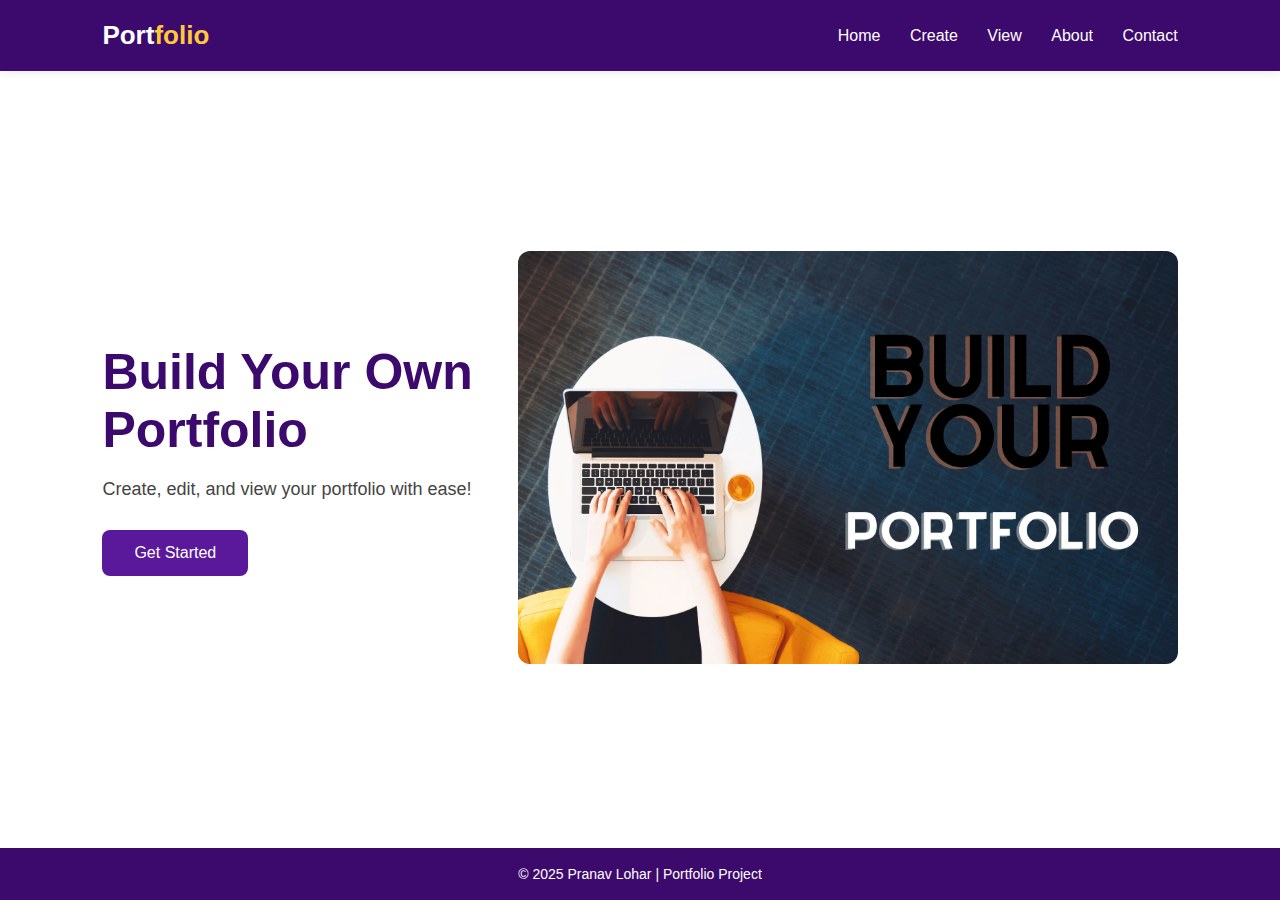
<file: index.html>
<!DOCTYPE html>
<html lang="en">
<head>
  <meta charset="UTF-8">
  <meta name="viewport" content="width=device-width, initial-scale=1.0">
  <title>Home | My Portfolio</title>
  <link rel="stylesheet" href="styles.css">
  <script defer src="script.js"></script>
</head>
<body>
  <div class="header">
    <div class="logo">Port<span>folio</span></div>
    
    <!-- Hamburger Button -->
    <div class="hamburger" onclick="toggleMenu()">☰</div>
  
    <div class="navbar" id="navbar">
      <a href="index.html">Home</a>
      <a href="create.html">Create</a>
      <a href="view.html">View</a>
      <a href="about.html">About</a>
      <a href="contact.html">Contact</a>
    </div>
  </div>

<div class="hero">
  <div class="hero-text">
    <h1>Build Your Own Portfolio</h1>
    <p>Create, edit, and view your portfolio with ease!</p>
    <a href="create.html" class="btn">Get Started</a>
  </div>
  <div class="hero-img">
    <img src="hero-image.png" alt="Portfolio">
  </div>
</div>

<footer>
  &copy; 2025 Pranav Lohar | Portfolio Project
</footer>

</body>
</html>
</file>
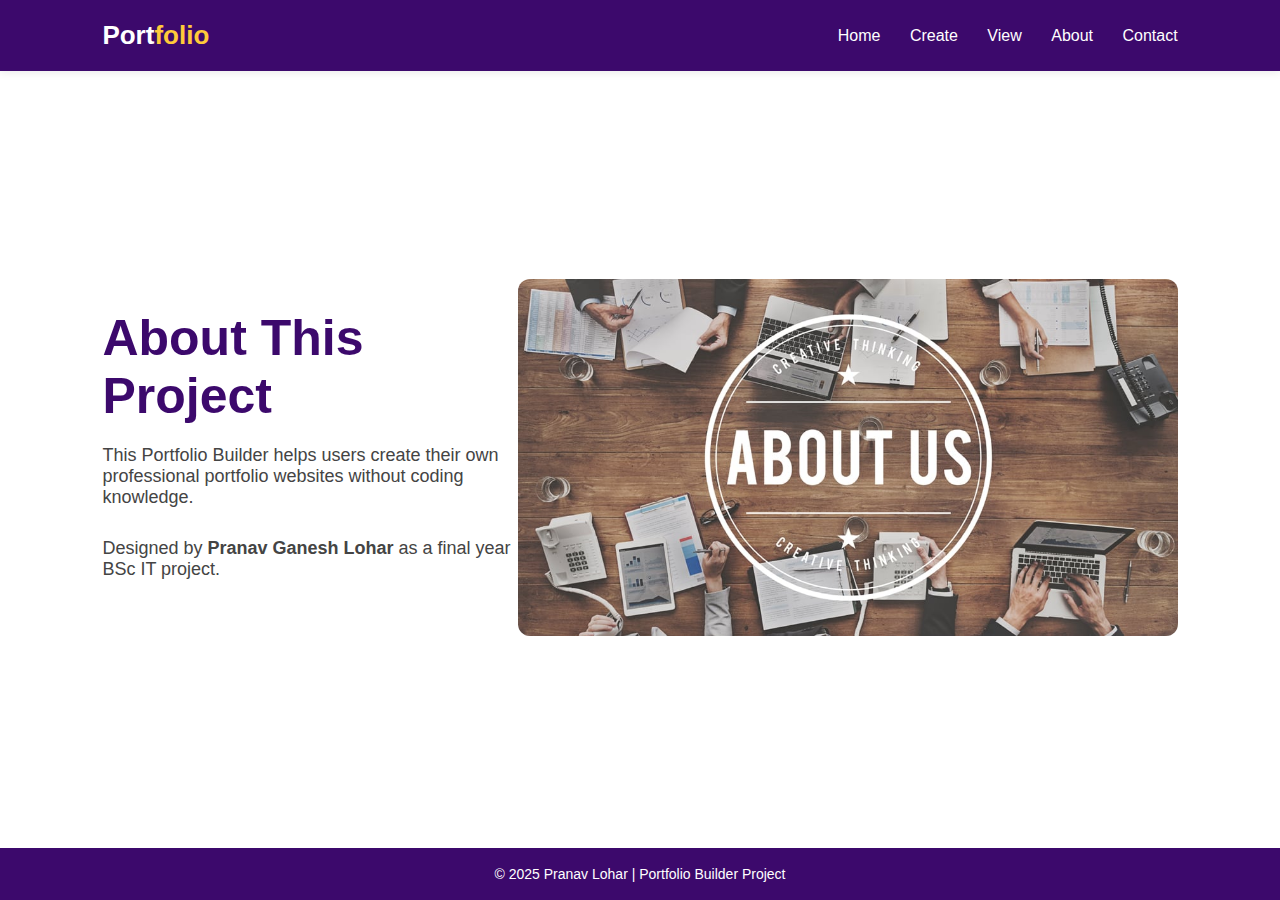
<file: about.html>
<!DOCTYPE html>
<html lang="en">
<head>
  <meta charset="UTF-8">
  <meta name="viewport" content="width=device-width, initial-scale=1.0">
  <title>About | Portfolio Builder</title>
  <link rel="stylesheet" href="styles.css">
  <script defer src="script.js"></script>
</head>
<body>

  <div class="header">
    <div class="logo">Port<span>folio</span></div>
    
    <!-- Hamburger Button -->
    <div class="hamburger" onclick="toggleMenu()">☰</div>
  
    <div class="navbar" id="navbar">
      <a href="index.html">Home</a>
      <a href="create.html">Create</a>
      <a href="view.html">View</a>
      <a href="about.html">About</a>
      <a href="contact.html">Contact</a>
    </div>
  </div>

<section class="hero">
  <div class="hero-text">
    <h1>About This Project</h1>
    <p>This Portfolio Builder helps users create their own professional portfolio websites without coding knowledge.</p>
    <p>Designed by <strong>Pranav Ganesh Lohar</strong> as a final year BSc IT project.</p>
  </div>
  <div class="hero-img">
    <img src="about-img.png" alt="About">
  </div>
</section>

<footer>
  &copy; 2025 Pranav Lohar | Portfolio Builder Project
</footer>

</body>
</html>
</file>
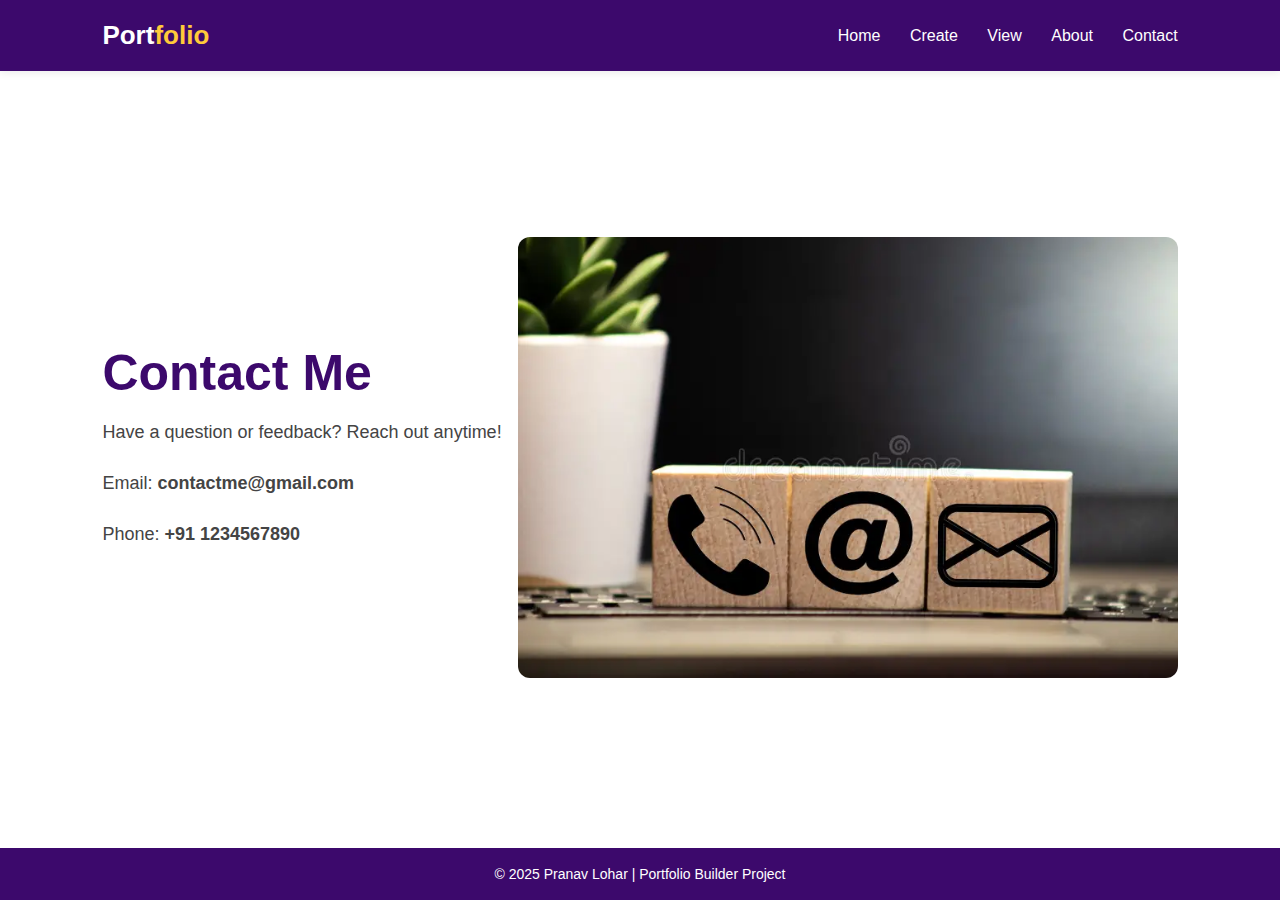
<file: contact.html>
<!DOCTYPE html>
<html lang="en">
<head>
  <meta charset="UTF-8">
  <meta name="viewport" content="width=device-width, initial-scale=1.0">
  <title>Contact | Portfolio Builder</title>
  <link rel="stylesheet" href="styles.css">
  <script defer src="script.js"></script>
</head>
<body>

  <div class="header">
    <div class="logo">Port<span>folio</span></div>
    
    <!-- Hamburger Button -->
    <div class="hamburger" onclick="toggleMenu()">☰</div>
  
    <div class="navbar" id="navbar">
      <a href="index.html">Home</a>
      <a href="create.html">Create</a>
      <a href="view.html">View</a>
      <a href="about.html">About</a>
      <a href="contact.html">Contact</a>
    </div>
  </div>

<section class="hero">
  <div class="hero-text">
    <h1>Contact Me</h1>
    <p>Have a question or feedback? Reach out anytime!</p>
    <p>Email: <strong>contactme@gmail.com</strong></p>
    <p>Phone: <strong>+91 1234567890</strong></p>
  </div>
  <div class="hero-img">
    <img src="contact-image.png" alt="Contact">
  </div>
</section>

<footer>
  &copy; 2025 Pranav Lohar | Portfolio Builder Project
</footer>

</body>
</html>
</file>
<file: styles.css>
/* Reset & Base */
* {
  margin: 0;
  padding: 0;
  box-sizing: border-box;
}

body {
  font-family: 'Poppins', sans-serif;
  background: #f2f2f2;
  color: #333;
  min-height: 100vh;
  display: flex;
  flex-direction: column;
}

/* Navbar */
.header {
  display: flex;
  justify-content: space-between;
  align-items: center;
  padding: 20px 8%;
  background: #3c096c;
  color: #fff;
  box-shadow: 0 2px 8px rgba(0, 0, 0, 0.08);
  position: sticky;
  top: 0;
  z-index: 999;
}

.logo {
  font-size: 26px;
  font-weight: 700;
}

.logo span {
  color: #ffca3a;
}

.navbar a {
  color: #fff;
  margin-left: 25px;
  text-decoration: none;
  font-weight: 500;
  transition: 0.3s ease;
}

.navbar a:hover {
  color: #ffca3a;
}

/* Hero Section (Home Page) */
.hero {
  display: flex;
  align-items: center;
  justify-content: space-between;
  padding: 80px 8%;
  background: #fff;
  flex: 1;
}

.hero-text {
  max-width: 600px;
}

.hero-text h1 {
  font-size: 50px;
  margin-bottom: 20px;
  color: #3c096c;
}

.hero-text p {
  font-size: 18px;
  margin-bottom: 30px;
  color: #444;
}

.hero-img img {
  width: 660px;
  border-radius: 12px;
}

/* Buttons */
.btn, button {
  padding: 14px 32px;
  background: #5a189a;
  color: #fff;
  text-decoration: none;
  border-radius: 8px;
  font-size: 16px;
  border: none;
  cursor: pointer;
  display: inline-block;
  transition: 0.3s ease;
}

.btn:hover, button:hover {
  background: #3c096c;
}

/* Forms & Containers (Create/Edit Pages) */
.container, .form-box {
  background: #fff;
  padding: 30px;
  max-width: 750px;
  margin: 40px auto;
  border-radius: 14px;
  box-shadow: 0 10px 35px rgba(0,0,0,0.06);
}

input, textarea, select {
  width: 100%;
  padding: 14px;
  margin: 14px 0;
  border: 1px solid #ccc;
  border-radius: 8px;
  font-size: 16px;
}

/* Section Titles */
h2 {
  text-align: center;
  margin-bottom: 25px;
  font-size: 32px;
  color: #3c096c;
}

/* Footer */
footer {
  background: #3c096c;
  color: #fff;
  text-align: center;
  padding: 18px 0;
  margin-top: auto;
  font-size: 14px;
}

/* View Page Background Container */
.view-container {
  background: linear-gradient(135deg, #d9e4f5, #f2e9f7);
  padding: 60px 20px;
  min-height: calc(100vh - 100px);
  display: flex;
  justify-content: center;
  align-items: center;
}

/* Profile Card (View Page) */
.profile-card {
  max-width: 700px;
  width: 100%;
  background: #fff;
  padding: 40px;
  border-radius: 16px;
  box-shadow: 0 10px 35px rgba(0, 0, 0, 0.15);
  text-align: center;
  transition: 0.3s ease;
}

.profile-img {
  width: 200px;
  height: 200px;
  object-fit: cover;
  border-radius: 50%;
  border: 5px solid #5a189a;
  margin-bottom: 20px;
}

.profile-card h2 {
  font-size: 36px;
  margin-bottom: 8px;
  color: #3c096c;
}

.profile-card h4 {
  font-size: 22px;
  color: #5a189a;
  margin-bottom: 25px;
}

.profile-section {
  text-align: left;
  margin: 25px 0;
}

.profile-section h3 {
  font-size: 24px;
  color: #3c096c;
  margin-bottom: 8px;
}

.profile-section p {
  font-size: 18px;
  color: #444;
  line-height: 1.6;
}

/* Download button inside profile card */
.download-btn {
  margin-top: 25px;
}

/* Theme Styles */
.profile-card.default {
  background: #fff;
  color: #333;
}

.profile-card.dark {
  background: #222;
  color: #eee;
}
.profile-card.dark h2, .profile-card.dark h3 {
  color: #ffca3a;
}

.profile-card.blue {
  background: #e3f2fd;
  color: #003566;
}
.profile-card.blue h2, .profile-card.blue h3 {
  color: #023e8a;
}

.profile-card.golden {
  background: #fff8e1;
  color: #6d4c41;
}
.profile-card.golden h2, .profile-card.golden h3 {
  color: #c8963e;
}

/* Responsive Design */
@media (max-width: 768px) {
  .hero {
    flex-direction: column;
    text-align: center;
    padding: 50px 5%;
  }

  .hero-img img {
    width: 320px;
    margin-top: 20px;
  }

  .navbar {
    flex-wrap: wrap;
    justify-content: center;
    gap: 14px;
  }

  .profile-card {
    padding: 20px;
  }
}

/* Print for PDF Download */
@media print {
  .btn, .download-btn {
    display: none;
  }

  .profile-card {
    max-width: 95% !important;
    padding: 50px;
    font-size: 20px;
  }

  .profile-card h2 {
    font-size: 36px;
  }

  .profile-card h4 {
    font-size: 24px;
  }

  .profile-section h3 {
    font-size: 22px;
  }

  .profile-section p {
    font-size: 18px;
  }
}
.hamburger {
  display: none;
  font-size: 28px;
  cursor: pointer;
}

.hamburger {
  display: none;
  font-size: 28px;
  cursor: pointer;
}

/* Mobile Responsive */
@media (max-width: 768px) {
  .hamburger {
    display: block;
  }

  .navbar {
    display: none;
    flex-direction: column;
    width: 100%;
    background: #3c096c;
    text-align: center;
    padding: 10px 0;
    transition: all 0.3s ease; /* ✨ Smooth animation */
  }

  .navbar.active {
    display: flex;
  }

  .navbar a {
    margin: 12px 0;
  }
}
</file>
